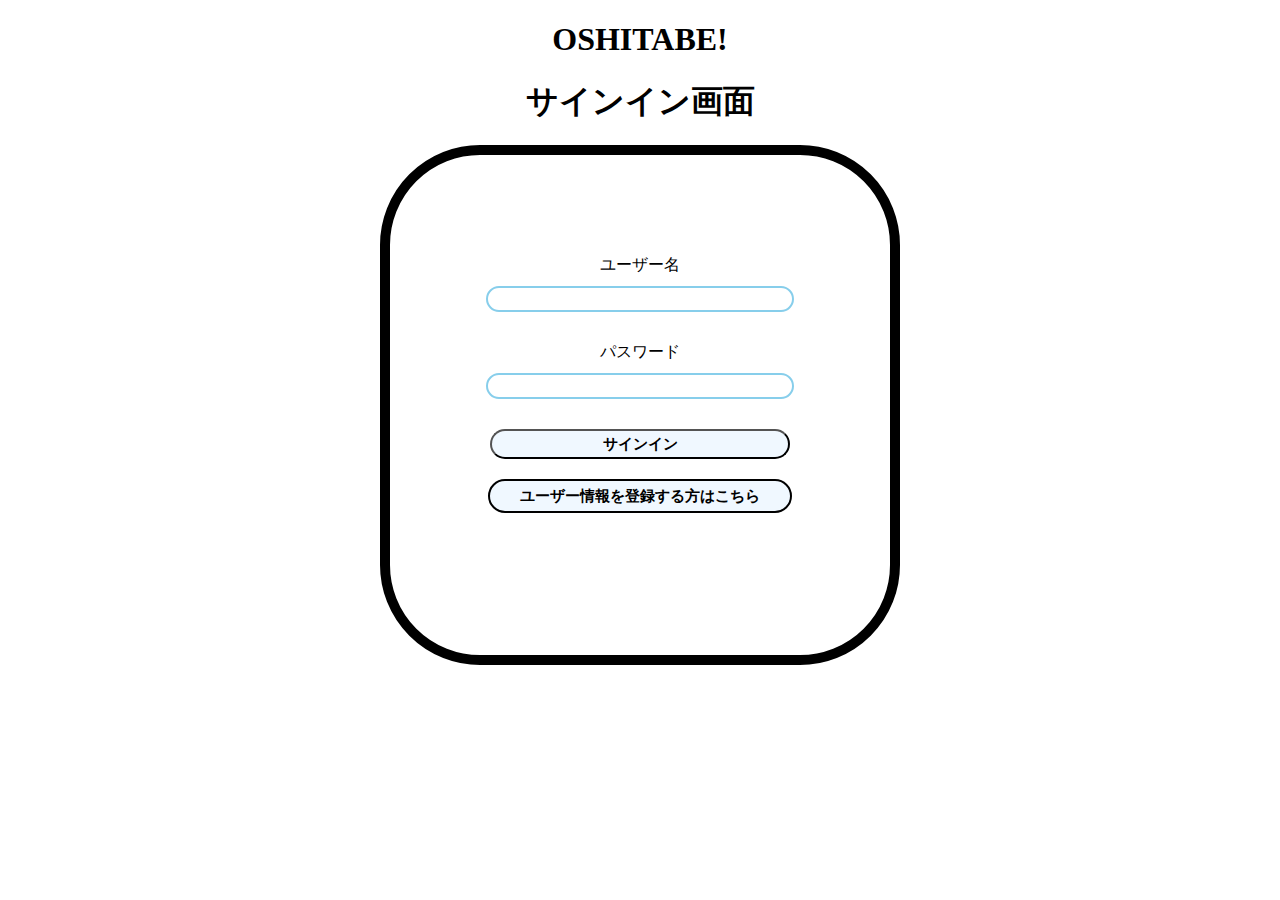
<file: login.html>
<!DOCTYPE html>
<html lang="en">

<head>
    <meta charset="UTF-8">
    <meta name="viewport" content="width=device-width, initial-scale=1.0">
    <link rel="stylesheet" href="css/signup.css">
    <script src="https://code.jquery.com/jquery-3.6.0.min.js"></script>
    <title>サインイン</title>
</head>

<body>
    <header id="header">
        <h1>OSHITABE!</h1>
        <h1>サインイン画面</h1>
    </header>

    <form id="form" action="" method="post">
        <div class="form-container">
            <label for="username">ユーザー名</label>
            <input class="input-info" type="text" name="username" id="username">
            <label for="password">パスワード</label>
            <input class="input-info" type="password" name="password" id="password">
            <button class="form-button" id="signup" type="button" value="">サインイン</button>
            <a class="form-button-link" href="signup.html">ユーザー情報を登録する方はこちら</a>
        </div>
    </form>

    <script>
        $(document).ready(function () {
            // サインアップボタンが押されたとき
            $("#signup").on("click", function () {
                let username = $("#username").val();
                let password = $("#password").val();

                if (username && password) {
                    // 既存のユーザーリストを取得（存在しない場合は空の配列を返す）
                    let users = JSON.parse(localStorage.getItem('users')) || [];

                    // ユーザー名が既に存在しているかを確認　usesをuserに詰め込んで、名前を検索
                    let existingUser = users.find(user => user.name === username);

                    if(existingUser){
                        $("#header").append('<p id="popup">料理をお楽しみください...</p>');
                        $("#popup").fadeOut(2000,function(){
                            window.location.href="index.html";//メイン画面に遷移.
                        })
                        

                    }else {
                        $("#header").append('<p id="popup">ユーザー情報が誤っているか、登録されていません</p>');
                        $("#popup").fadeOut(2000,function(){
                            $("#popup").remove();
                        })
                    }

                } else {
                    $("#header").append('<p id="popup">名前とパスワードが入力されていません</p>');
                    $("#popup").fadeOut(1500,function(){
                        $("#popup").remove();
                    })
                }
            });
        });
    </script>
</body>

</html>
</file>
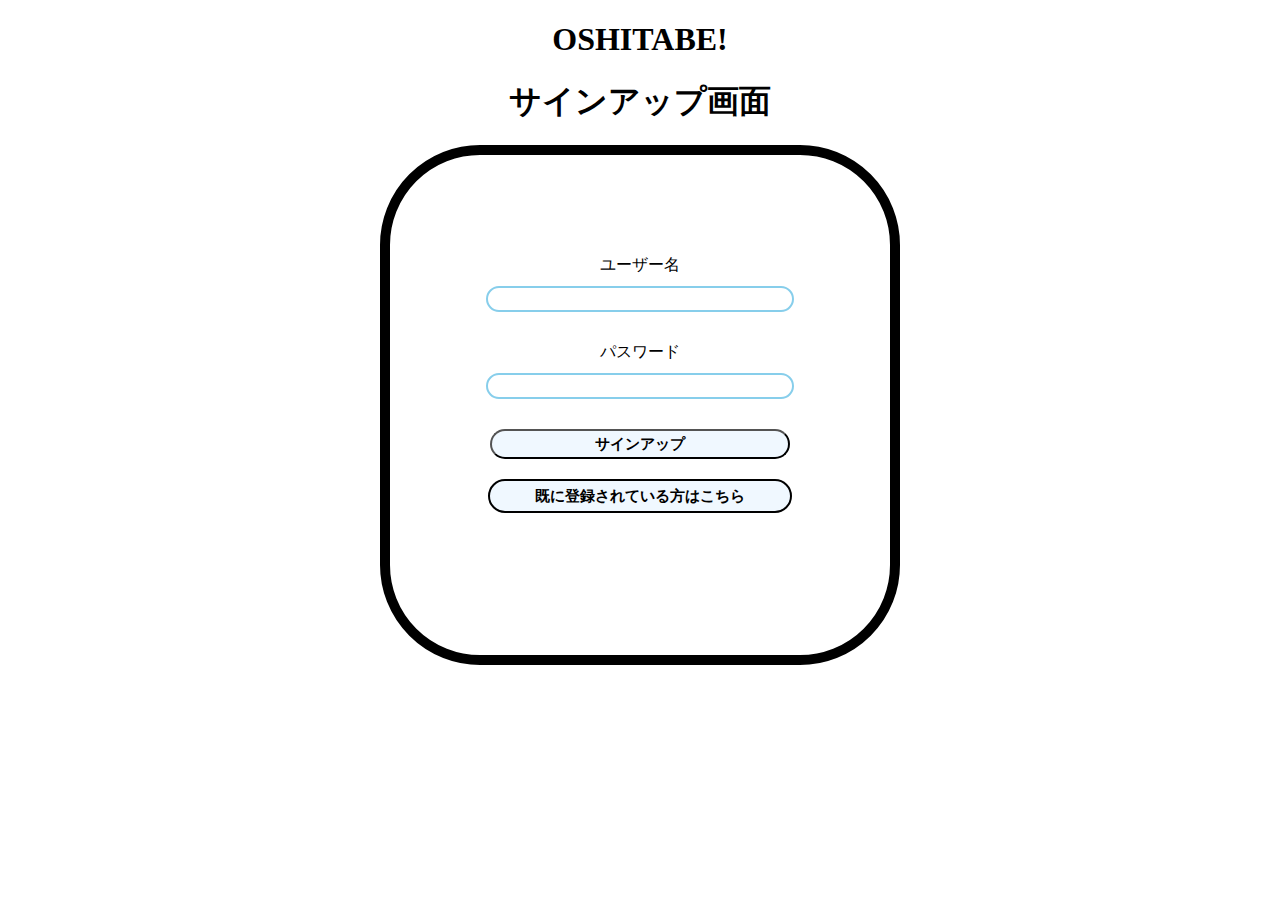
<file: signup.html>
<!DOCTYPE html>
<html lang="en">

<head>
    <meta charset="UTF-8">
    <meta name="viewport" content="width=device-width, initial-scale=1.0">
    <link rel="stylesheet" href="css/signup.css">
    <script src="https://code.jquery.com/jquery-3.6.0.min.js"></script>
    <title>サインアップ</title>
</head>

<body>
    <header id="header">
        <h1>OSHITABE!</h1>
        <h1>サインアップ画面</h1>
    </header>

    <form id="form" action="" method="post">
        <div class="form-container">
            <label for="username">ユーザー名</label>
            <input class="input-info" type="text" name="username" id="username">
            <label for="password">パスワード</label>
            <input class="input-info" type="password" name="password" id="password">
            <button class="form-button" id="signup" type="button" value="">サインアップ</button>
            <a class="form-button-link" href="login.html">既に登録されている方はこちら</a>
        </div>
    </form>


    <script>
        $(document).ready(function () {
            // サインアップボタンが押されたとき
            $("#signup").on("click", function () {
                let username = $("#username").val();
                let password = $("#password").val();

                if (username && password) {
                    // 既存のユーザーリストを取得（存在しない場合は空の配列を返す）
                    let users = JSON.parse(localStorage.getItem('users')) || [];

                    // ユーザー名が既に存在しているかを確認　usesをuserに詰め込んで、名前を検索
                    let existingUser = users.find(user => user.name === username);

                    if (!existingUser) {
                        // 新しいユーザーを追加
                        users.push({ name: username, password: password });

                        // 更新されたユーザーリストをlocalStorageに保存
                        localStorage.setItem('users', JSON.stringify(users));
                        localStorage.setItem('loginuser',username);

                        // メッセージ表示
                        $("#header").append('<p id="popup">ユーザー情報を登録しました。</p>');
                        $("#popup").fadeOut(2000, function () {
                            $("#popup").remove();
                            window.location.href="index.html";
                        });
                    } else {
                        alert("このユーザー名は既に登録されています。");
                    }
                } else {
                    $("#header").append('<p id="popup">名前とパスワードが入力されていません</p>');
                    $("#popup").fadeOut(1500,function(){
                        $("#popup").remove();
                    })
                }
            });
        });
    </script>
</body>

</html>
</file>
<file: css/signup.css>
body {
    box-sizing: border-box;
}

header {
    text-align: center;
}

#popup {
    color: red;
    font-size: 20px;
    text-align: center;
}

#form {
    border: 10px solid black;
    border-radius: 100px;
    width: 500px;
    height: 500px;
    margin: 0 auto;
}

#form label {
    margin-bottom: 10px
}

.form-container {
    display: flex;
    flex-direction: column;
    justify-content: center;
    align-items: center;
    margin-top: 100px;
}



.form-button {
    cursor: pointer;
    width: 300px;
    height: 30px;
    font-size: 15px;
    font-weight: bold;
    text-decoration: none;
    background-color: aliceblue;
    border-radius: 100px;
    margin-bottom: 20px;
}

.form-button:hover {
    transform: translateY(-5px);
    background-color: aqua;
    box-shadow: 5px 5px 5px gray;
}



.form-button-link {
    cursor: pointer;
    display: inline-block;
    width: 300px;
    height: 30px;
    line-height: 30px;
    text-align: center;
    font-size: 15px;
    border: 2px solid black;
    font-weight: bold;
    text-decoration: none;
    background-color: aliceblue;
    border-radius: 100px;
    margin-bottom: 20px;
    color: black;
    /* ボタン内のテキストカラー */
}


.form-button-link::before {
    cursor: pointer;
    display: inline-block;
    width: 300px;
    height: 30px;
    line-height: 30px;
    text-align: center;
    font-size: 15px;
    border: 2px solid black;
    font-weight: bold;
    text-decoration: none;
    background-color: aliceblue;
    border-radius: 100px;
    margin-bottom: 20px;
    color: black;
}

.form-button-link:hover {
    transform: translateY(-5px);
    background-color: aqua;
    box-shadow: 5px 5px 5px gray;
}


.input-info {
    width: 300px;
    height: 20px;
    border: 2px solid skyblue;
    border-radius: 100px;
    margin-bottom: 30px;
}
</file>
